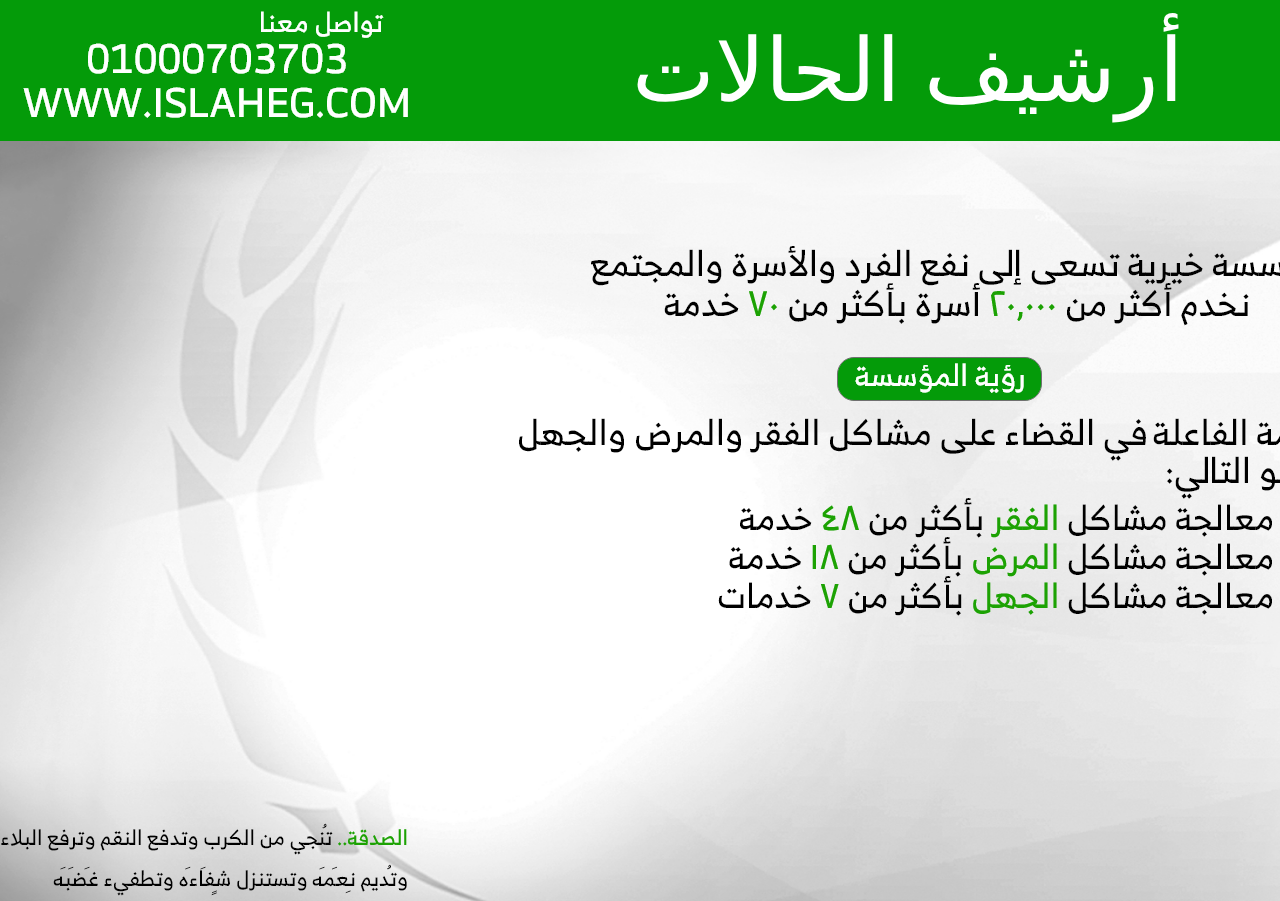
<file: index.html>
<!DOCTYPE html>
<html lang="ar">
<head>
    <meta charset="UTF-8">
    <link rel="stylesheet" href="style.css">
    <meta name="viewport" content="width=device-width, initial-scale=1.0">
    <title>ارشيف الحالات</title>
    <style>
        body {
            margin: 0;
            font-family: Arial, sans-serif;
            background-image: image-set('خلفية.png');
            justify-content: center;
            align-items: center;
            height: 100vh;
        }
        .header {
            background-color: #049B09;
            width: 1920px;
            height: 141px;
            display: flex;
            align-items: center;
            justify-content: space-between;
            padding: 0 20px;
        }
        .logo {
            width: 539px;
            height: 381px;
            background: url('شعار أفقي أبيض.png') no-repeat center center; /* استبدل 'path_to_logo.png' بمسار اللوجو */
            background-size: contain;
        }
        .archive-title {
            color: white;
            font-size: 88px;
            font-family: 'RB', sans-serif; /* تأكد من أن الخط RB متاح */
            text-align: center;
            flex-grow: 1;
        }
        .contact-info {
            color: white;
            font-size: 20px;
            text-align: left;
            justify-content: space-between;
            padding: 2px;
        }
        .main-button {
            background-color: black;
            color: white;
            width: 351px;
            height: 91px;
            font-size: 35px;
            cursor: pointer;
            text-align: center;
            line-height: 91px; /* Center text vertically */
            position: relative;
            margin-left: 1556px;
            font-family: 'RB', sans-serif;
        }
        .dropdown {
            display: none; /* Hidden by default */
            position: absolute;
            background-color: #f9f9f9;
            z-index: 1;
            margin-top: 0px;
            margin-left: 1556px;
            font-family: 'RB', sans-serif;
        }
        .item {
            background-color: #049B09;
            border: 1px solid black;
            width: 349px;
            height: 77px;
            margin: 1px 0; /* 1px margin between items */
            display: flex;
            justify-content: center;
            align-items: center;
            color: white;
            font-size: 35px;
            cursor: pointer;
            font-family: 'RB', sans-serif;
        }
        .item a {
            color: white;
            text-decoration: none;
            width: 100%;
            height: 100%;
            display: flex;
            justify-content: center;
            align-items: center;
            font-family: 'RB', sans-serif;
        }
    </style>
</head>
<body>
    <div class="header">
        <div class="contact-info">
            <img src="Group 1.png" alt="">
        </div>
        <div class="archive-title">أرشيف الحالات</div>
        <div class="logo"></div>
    </div>
    <div>
        <div class="main-button" onclick="toggleDropdown()">قائمة القرى</div>
        <div class="dropdown" id="dropdown">
            <div class="item"><a href="إدمو.html">إدمو</a></div>
            <div class="item"><a href="كوم الزهير.html">كوم الزهير</a></div>
            <div class="item"><a href="الشيخ عبد الرازق.html">الشيخ عبد الرازق</a></div>
            <div class="item"><a href="طحا.html">طحا</a></div>
            <div class="item"><a href="اطسا البلد.html">اطسا البلد</a></div>
            <div class="item"><a href="ابو هلال.html">ابو هلال</a></div>
            <div class="item"><a href="بني حسن.html">بني حسن</a></div>
            <div class="item"><a href="ههيا.html">ههيا</a></div>
            <div class="item"><a href="صفط الشرقية.html">صفط الشرقية</a></div>
        </div>
    </div>
    <img src="الكلمة.png" alt="">
    <script>
        function toggleDropdown() {
            const dropdown = document.getElementById('dropdown');
            dropdown.style.display = dropdown.style.display === 'none' || dropdown.style.display === '' ? 'block' : 'none';
        }
    </script>
</body>
</html>
</file>
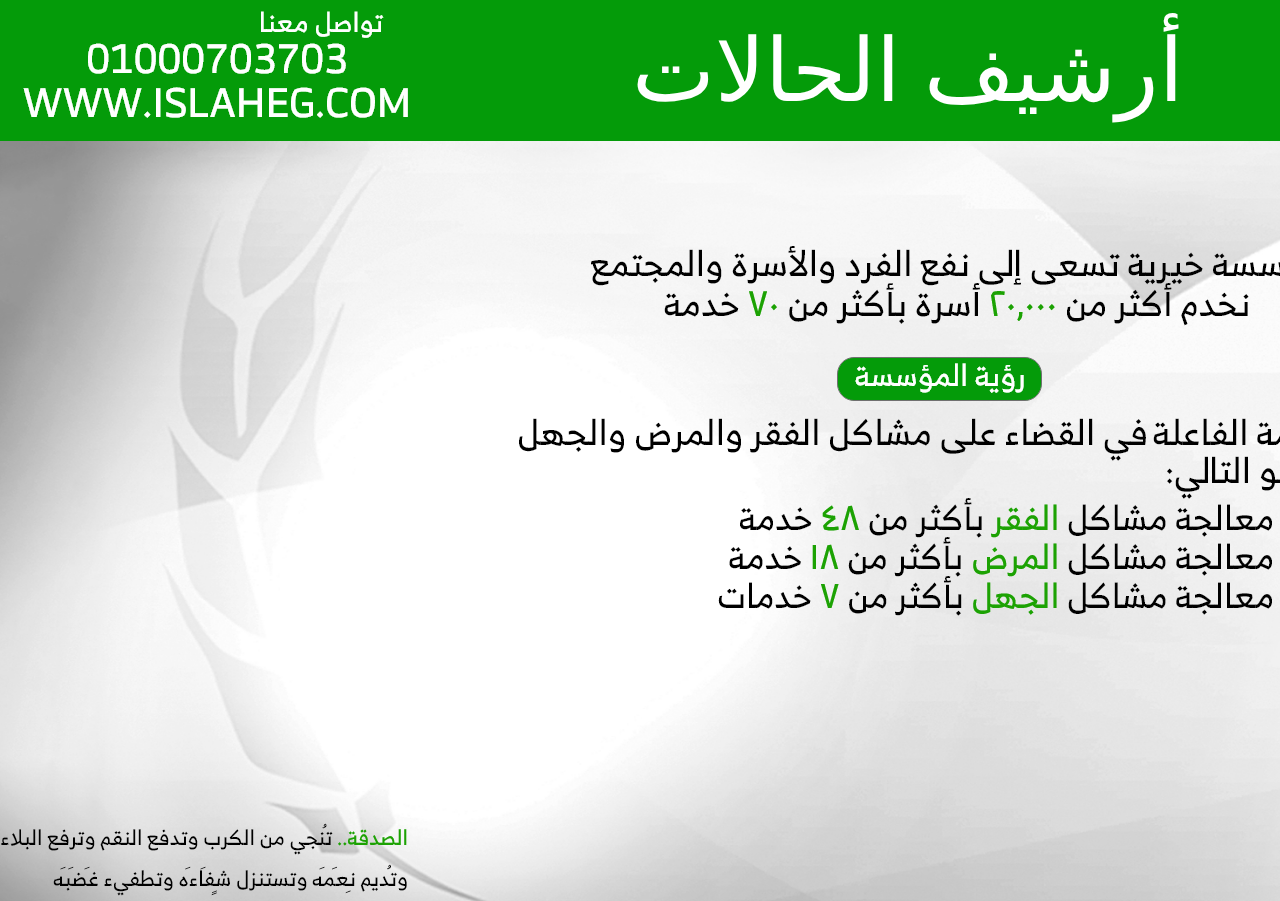
<file: html.html>
<!DOCTYPE html>
<html lang="ar">
<head>
    <meta charset="UTF-8">
    <link rel="stylesheet" href="style.css">
    <meta name="viewport" content="width=device-width, initial-scale=1.0">
    <title>ارشيف الحالات</title>
    <style>
        body {
            margin: 0;
            font-family: Arial, sans-serif;
            background-image: image-set('خلفية.png');
            justify-content: center;
            align-items: center;
            height: 100vh;
        }
        .header {
            background-color: #049B09;
            width: 1920px;
            height: 141px;
            display: flex;
            align-items: center;
            justify-content: space-between;
            padding: 0 20px;
        }
        .logo {
            width: 539px;
            height: 381px;
            background: url('شعار أفقي أبيض.png') no-repeat center center; /* استبدل 'path_to_logo.png' بمسار اللوجو */
            background-size: contain;
        }
        .archive-title {
            color: white;
            font-size: 88px;
            font-family: 'RB', sans-serif; /* تأكد من أن الخط RB متاح */
            text-align: center;
            flex-grow: 1;
        }
        .contact-info {
            color: white;
            font-size: 20px;
            text-align: left;
            justify-content: space-between;
            padding: 2px;
        }
        .main-button {
            background-color: black;
            color: white;
            width: 351px;
            height: 91px;
            font-size: 35px;
            cursor: pointer;
            text-align: center;
            line-height: 91px; /* Center text vertically */
            position: relative;
            margin-left: 1556px;
            font-family: 'RB', sans-serif;
        }
        .dropdown {
            display: none; /* Hidden by default */
            position: absolute;
            background-color: #f9f9f9;
            z-index: 1;
            margin-top: 0px;
            margin-left: 1556px;
            font-family: 'RB', sans-serif;
        }
        .item {
            background-color: #049B09;
            border: 1px solid black;
            width: 349px;
            height: 77px;
            margin: 1px 0; /* 1px margin between items */
            display: flex;
            justify-content: center;
            align-items: center;
            color: white;
            font-size: 35px;
            cursor: pointer;
            font-family: 'RB', sans-serif;
        }
        .item a {
            color: white;
            text-decoration: none;
            width: 100%;
            height: 100%;
            display: flex;
            justify-content: center;
            align-items: center;
            font-family: 'RB', sans-serif;
        }
    </style>
</head>
<body>
    <div class="header">
        <div class="contact-info">
            <img src="Group 1.png" alt="">
        </div>
        <div class="archive-title">أرشيف الحالات</div>
        <div class="logo"></div>
    </div>
    <div>
        <div class="main-button" onclick="toggleDropdown()">قائمة القرى</div>
        <div class="dropdown" id="dropdown">
            <div class="item"><a href="إدمو.html">إدمو</a></div>
            <div class="item"><a href="كوم الزهير.html">كوم الزهير</a></div>
            <div class="item"><a href="الشيخ عبد الرازق.html">الشيخ عبد الرازق</a></div>
            <div class="item"><a href="طحا.html">طحا</a></div>
            <div class="item"><a href="اطسا البلد.html">اطسا البلد</a></div>
            <div class="item"><a href="ابو هلال.html">ابو هلال</a></div>
            <div class="item"><a href="بني حسن.html">بني حسن</a></div>
            <div class="item"><a href="ههيا.html">ههيا</a></div>
            <div class="item"><a href="صفط الشرقية.html">صفط الشرقية</a></div>
        </div>
    </div>
    <img src="الكلمة.png" alt="">
    <script>
        function toggleDropdown() {
            const dropdown = document.getElementById('dropdown');
            dropdown.style.display = dropdown.style.display === 'none' || dropdown.style.display === '' ? 'block' : 'none';
        }
    </script>
</body>
</html>
</file>
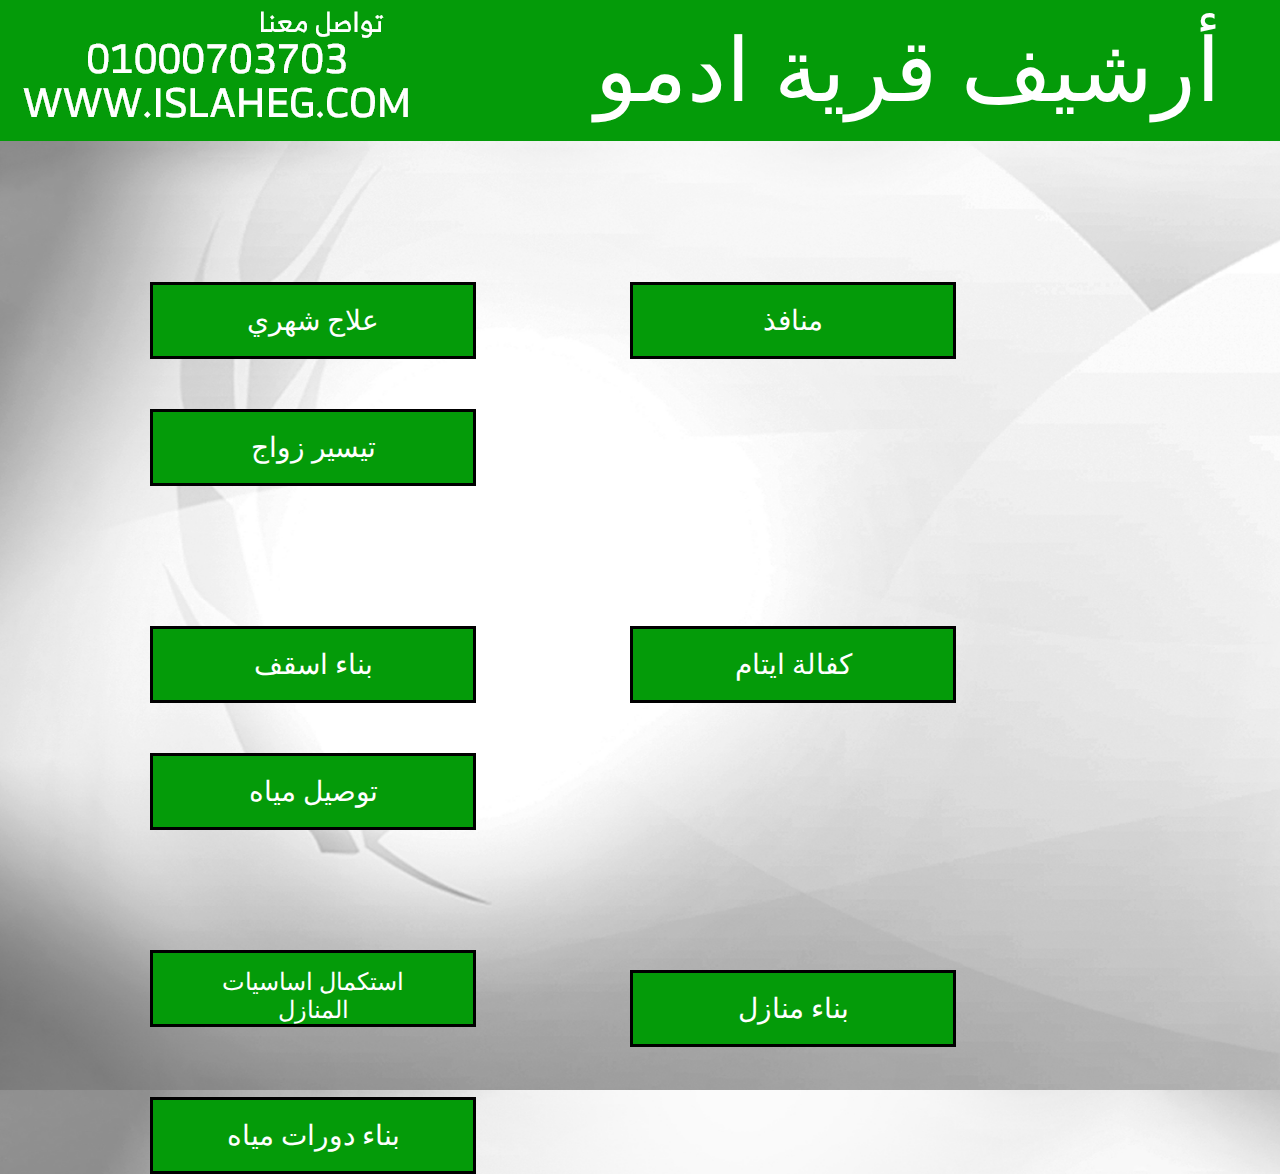
<file: إدمو.html>
<!DOCTYPE html>
<html lang="ar">
<head>
    <meta charset="UTF-8">
    <link rel="stylesheet" href="style.css">
    <meta name="viewport" content="width=device-width, initial-scale=1.0">
    <title>ارشيف الحالات</title>
    <style>
        body {
            margin: 0;
            font-family: Arial, sans-serif;
            background-image: image-set('خلفية.png');
            justify-content: center;
            align-items: center;
            height: 100vh;
        }
        .header {
            background-color: #049B09;
            width: 1920px;
            height: 141px;
            display: flex;
            align-items: center;
            justify-content: space-between;
            padding: 0 20px;
        }
        .logo {
            width: 539px;
            height: 381px;
            background: url('شعار أفقي أبيض.png') no-repeat center center; /* استبدل 'path_to_logo.png' بمسار اللوجو */
            background-size: contain;
        }
        .archive-title {
            color: white;
            font-size: 88px;
            font-family: 'RB', sans-serif; /* تأكد من أن الخط RB متاح */
            text-align: center;
            flex-grow: 1;
        }
        .contact-info {
            color: white;
            font-size: 20px;
            text-align: left;
            justify-content: space-between;
            padding: 2px;
        }
        .main-button {
            background-color: black;
            color: white;
            width: 351px;
            height: 91px;
            font-size: 35px;
            cursor: pointer;
            text-align: center;
            line-height: 91px; /* Center text vertically */
            position: relative;
            margin-left: 1556px;
            font-family: 'RB', sans-serif;
        }
        .dropdown {
            display: none; /* Hidden by default */
            position: absolute;
            background-color: #f9f9f9;
            z-index: 1;
            margin-top: 0px;
            margin-left: 1556px;
            font-family: 'RB', sans-serif;
        }
        .item {
            background-color: #049B09;
            border: 1px solid black;
            width: 349px;
            height: 77px;
            margin: 1px 0; /* 1px margin between items */
            display: flex;
            justify-content: center;
            align-items: center;
            color: white;
            font-size: 35px;
            cursor: pointer;
            font-family: 'RB', sans-serif;
        }
        .item a {
            color: white;
            text-decoration: none;
            width: 100%;
            height: 100%;
            display: flex;
            justify-content: center;
            align-items: center;
            font-family: 'RB', sans-serif;
        }
        .button {
             background-color: #049B09;
             border: 3px solid black;
             color: white;
             padding: 15px 32px;
             text-align: center;
             text-decoration: none;
              display: inline-block;
             font-size: 28px;
             font-family: RB;
             cursor: pointer;
             width: 326px;
             height: 77px;
             margin-left: 150px;
             margin-top: 50px;
        }
        #big {
            font-size: 24px;
            margin-top: -1px;
        }
    </style>
</head>
<body>
    <div class="header">
        <div class="contact-info">
            <img src="Group 1.png" alt="">
        </div>
        <div class="archive-title">أرشيف قرية ادمو</div>
        <div class="logo"></div>
    </div>
    <div>
        <div class="main-button" onclick="toggleDropdown()">قائمة القرى</div>
        <div class="dropdown" id="dropdown">
            <div class="item"><a href="html.html">الرئيسية</a></div>
            <div class="item"><a href="كوم الزهير.html">كوم الزهير</a></div>
            <div class="item"><a href="الشيخ عبد الرازق.html">الشيخ عبد الرازق</a></div>
            <div class="item"><a href="طحا.html">طحا</a></div>
            <div class="item"><a href="اطسا البلد.html">اطسا البلد</a></div>
            <div class="item"><a href="ابو هلال.html">ابو هلال</a></div>
            <div class="item"><a href="بني حسن.html">بني حسن</a></div>
            <div class="item"><a href="ههيا.html">ههيا</a></div>
            <div class="item"><a href="صفط الشرقية.html">صفط الشرقية</a></div>
        </div>
    </div>
    <script>
        function toggleDropdown() {
            const dropdown = document.getElementById('dropdown');
            dropdown.style.display = dropdown.style.display === 'none' || dropdown.style.display === '' ? 'block' : 'none';
        }
    </script>
    <button class="button">علاج شهري</button>
    <button class="button">منافذ</button>
    <button class="button">تيسير زواج</button>
    
    <br> <br> <br> <br> <br> <br> 
    
    <button class="button">بناء اسقف</button>
    <button class="button">كفالة ايتام</button>
    <button class="button">توصيل مياه</button>
    
    <br> <br> <br> <br> <br> <br> 
    
    <button id="big" class="button">استكمال اساسيات المنازل</button>
    <button class="button">بناء منازل</button>
    <button class="button">بناء دورات مياه</button>
</body>
</html>
</file>
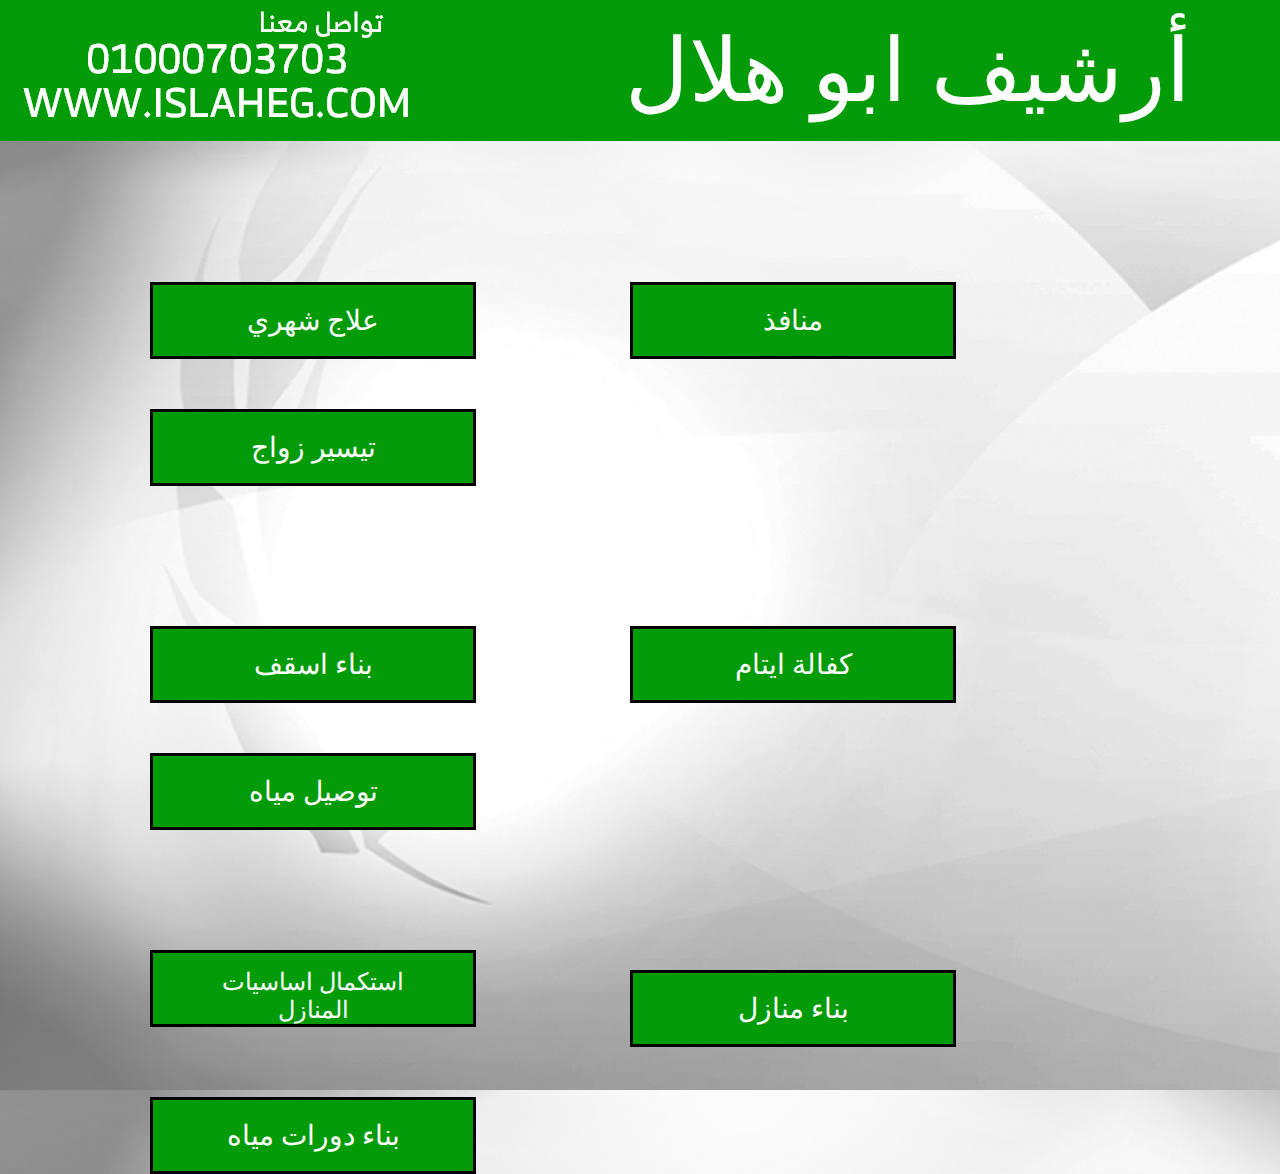
<file: ابو هلال.html>
<!DOCTYPE html>
<html lang="ar">
<head>
    <meta charset="UTF-8">
    <link rel="stylesheet" href="style.css">
    <meta name="viewport" content="width=device-width, initial-scale=1.0">
    <title>ارشيف الحالات</title>
    <style>
        body {
            margin: 0;
            font-family: Arial, sans-serif;
            background-image: image-set('خلفية.png');
            justify-content: center;
            align-items: center;
            height: 100vh;
        }
        .header {
            background-color: #049B09;
            width: 1920px;
            height: 141px;
            display: flex;
            align-items: center;
            justify-content: space-between;
            padding: 0 20px;
        }
        .logo {
            width: 539px;
            height: 381px;
            background: url('شعار أفقي أبيض.png') no-repeat center center; /* استبدل 'path_to_logo.png' بمسار اللوجو */
            background-size: contain;
        }
        .archive-title {
            color: white;
            font-size: 88px;
            font-family: 'RB', sans-serif; /* تأكد من أن الخط RB متاح */
            text-align: center;
            flex-grow: 1;
        }
        .contact-info {
            color: white;
            font-size: 20px;
            text-align: left;
            justify-content: space-between;
            padding: 2px;
        }
        .main-button {
            background-color: black;
            color: white;
            width: 351px;
            height: 91px;
            font-size: 35px;
            cursor: pointer;
            text-align: center;
            line-height: 91px; /* Center text vertically */
            position: relative;
            margin-left: 1556px;
            font-family: 'RB', sans-serif;
        }
        .dropdown {
            display: none; /* Hidden by default */
            position: absolute;
            background-color: #f9f9f9;
            z-index: 1;
            margin-top: 0px;
            margin-left: 1556px;
            font-family: 'RB', sans-serif;
        }
        .item {
            background-color: #049B09;
            border: 1px solid black;
            width: 349px;
            height: 77px;
            margin: 1px 0; /* 1px margin between items */
            display: flex;
            justify-content: center;
            align-items: center;
            color: white;
            font-size: 35px;
            cursor: pointer;
            font-family: 'RB', sans-serif;
        }
        .item a {
            color: white;
            text-decoration: none;
            width: 100%;
            height: 100%;
            display: flex;
            justify-content: center;
            align-items: center;
            font-family: 'RB', sans-serif;
        }
        .button {
             background-color: #049B09;
             border: 3px solid black;
             color: white;
             padding: 15px 32px;
             text-align: center;
             text-decoration: none;
              display: inline-block;
             font-size: 28px;
             font-family: RB;
             cursor: pointer;
             width: 326px;
             height: 77px;
             margin-left: 150px;
             margin-top: 50px;
        }
        #big {
            font-size: 24px;
            margin-top: -1px;
        }
    </style>
</head>
<body>
    <div class="header">
        <div class="contact-info">
            <img src="Group 1.png" alt="">
        </div>
        <div class="archive-title">أرشيف ابو هلال</div>
        <div class="logo"></div>
    </div>
    <div>
        <div class="main-button" onclick="toggleDropdown()">قائمة القرى</div>
        <div class="dropdown" id="dropdown">
            <div class="item"><a href="html.html">الرئيسية</a></div>
            <div class="item"><a href="إدمو.html">إدمو</a></div>
            <div class="item"><a href="كوم الزهير.html">كوم الزهير</a></div>
            <div class="item"><a href="الشيخ عبد الرازق.html">الشيخ عبد الرازق</a></div>
            <div class="item"><a href="طحا.html">طحا</a></div>
            <div class="item"><a href="اطسا البلد.html">اطسا البلد</a></div>
            <div class="item"><a href="بني حسن.html">بني حسن</a></div>
            <div class="item"><a href="ههيا.html">ههيا</a></div>
            <div class="item"><a href="صفط الشرقية.html">صفط الشرقية</a></div>
        </div>
    </div>
    <script>
        function toggleDropdown() {
            const dropdown = document.getElementById('dropdown');
            dropdown.style.display = dropdown.style.display === 'none' || dropdown.style.display === '' ? 'block' : 'none';
        }
    </script>
        <button class="button">علاج شهري</button>
        <button class="button">منافذ</button>
        <button class="button">تيسير زواج</button>
        
        <br> <br> <br> <br> <br> <br> 
        
        <button class="button">بناء اسقف</button>
        <button class="button">كفالة ايتام</button>
        <button class="button">توصيل مياه</button>
        
        <br> <br> <br> <br> <br> <br> 
        
        <button id="big" class="button">استكمال اساسيات المنازل</button>
        <button class="button">بناء منازل</button>
        <button class="button">بناء دورات مياه</button>
</body>
</html>
</file>
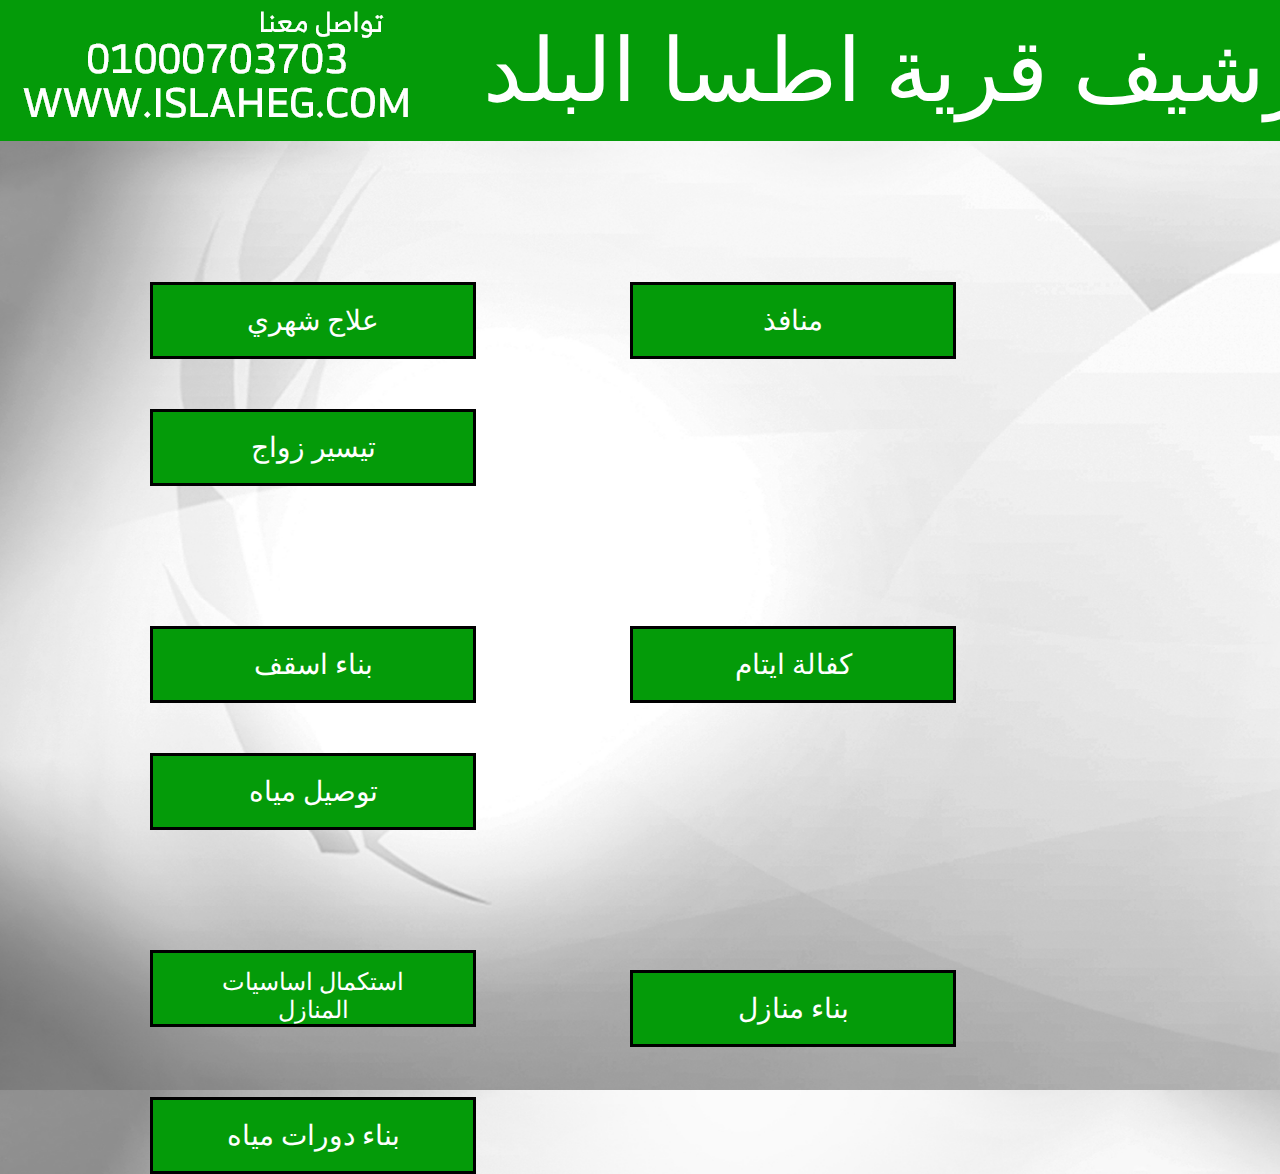
<file: اطسا البلد.html>
<!DOCTYPE html>
<html lang="ar">
<head>
    <meta charset="UTF-8">
    <link rel="stylesheet" href="style.css">
    <meta name="viewport" content="width=device-width, initial-scale=1.0">
    <title>ارشيف الحالات</title>
    <style>
        body {
            margin: 0;
            font-family: Arial, sans-serif;
            background-image: image-set('خلفية.png');
            justify-content: center;
            align-items: center;
            height: 100vh;
        }
        .header {
            background-color: #049B09;
            width: 1920px;
            height: 141px;
            display: flex;
            align-items: center;
            justify-content: space-between;
            padding: 0 20px;
        }
        .logo {
            width: 539px;
            height: 381px;
            background: url('شعار أفقي أبيض.png') no-repeat center center; /* استبدل 'path_to_logo.png' بمسار اللوجو */
            background-size: contain;
        }
        .archive-title {
            color: white;
            font-size: 88px;
            font-family: 'RB', sans-serif; /* تأكد من أن الخط RB متاح */
            text-align: center;
            flex-grow: 1;
        }
        .contact-info {
            color: white;
            font-size: 20px;
            text-align: left;
            justify-content: space-between;
            padding: 2px;
        }
        .main-button {
            background-color: black;
            color: white;
            width: 351px;
            height: 91px;
            font-size: 35px;
            cursor: pointer;
            text-align: center;
            line-height: 91px; /* Center text vertically */
            position: relative;
            margin-left: 1556px;
            font-family: 'RB', sans-serif;
        }
        .dropdown {
            display: none; /* Hidden by default */
            position: absolute;
            background-color: #f9f9f9;
            z-index: 1;
            margin-top: 0px;
            margin-left: 1556px;
            font-family: 'RB', sans-serif;
        }
        .item {
            background-color: #049B09;
            border: 1px solid black;
            width: 349px;
            height: 77px;
            margin: 1px 0; /* 1px margin between items */
            display: flex;
            justify-content: center;
            align-items: center;
            color: white;
            font-size: 35px;
            cursor: pointer;
            font-family: 'RB', sans-serif;
        }
        .item a {
            color: white;
            text-decoration: none;
            width: 100%;
            height: 100%;
            display: flex;
            justify-content: center;
            align-items: center;
            font-family: 'RB', sans-serif;
        }
        .button {
             background-color: #049B09;
             border: 3px solid black;
             color: white;
             padding: 15px 32px;
             text-align: center;
             text-decoration: none;
              display: inline-block;
             font-size: 28px;
             font-family: RB;
             cursor: pointer;
             width: 326px;
             height: 77px;
             margin-left: 150px;
             margin-top: 50px;
        }
        #big {
            font-size: 24px;
            margin-top: -1px;
        }
    </style>
</head>
<body>
    <div class="header">
        <div class="contact-info">
            <img src="Group 1.png" alt="">
        </div>
        <div class="archive-title">أرشيف قرية اطسا البلد</div>
        <div class="logo"></div>
    </div>
    <div>
        <div class="main-button" onclick="toggleDropdown()">قائمة القرى</div>
        <div class="dropdown" id="dropdown">
            <div class="item"><a href="html.html">الرئيسية</a></div>
            <div class="item"><a href="إدمو.html">إدمو</a></div>
            <div class="item"><a href="كوم الزهير.html">كوم الزهير</a></div>
            <div class="item"><a href="الشيخ عبد الرازق.html">الشيخ عبد الرازق</a></div>
            <div class="item"><a href="طحا.html">طحا</a></div>
            <div class="item"><a href="ابو هلال.html">ابو هلال</a></div>
            <div class="item"><a href="بني حسن.html">بني حسن</a></div>
            <div class="item"><a href="ههيا.html">ههيا</a></div>
            <div class="item"><a href="صفط الشرقية.html">صفط الشرقية</a></div>
        </div>
    </div>
    <script>
        function toggleDropdown() {
            const dropdown = document.getElementById('dropdown');
            dropdown.style.display = dropdown.style.display === 'none' || dropdown.style.display === '' ? 'block' : 'none';
        }
    </script>
        <button class="button">علاج شهري</button>
        <button class="button">منافذ</button>
        <button class="button">تيسير زواج</button>
        
        <br> <br> <br> <br> <br> <br> 
        
        <button class="button">بناء اسقف</button>
        <button class="button">كفالة ايتام</button>
        <button class="button">توصيل مياه</button>
        
        <br> <br> <br> <br> <br> <br> 
        
        <button id="big" class="button">استكمال اساسيات المنازل</button>
        <button class="button">بناء منازل</button>
        <button class="button">بناء دورات مياه</button>
</body>
</html>
</file>
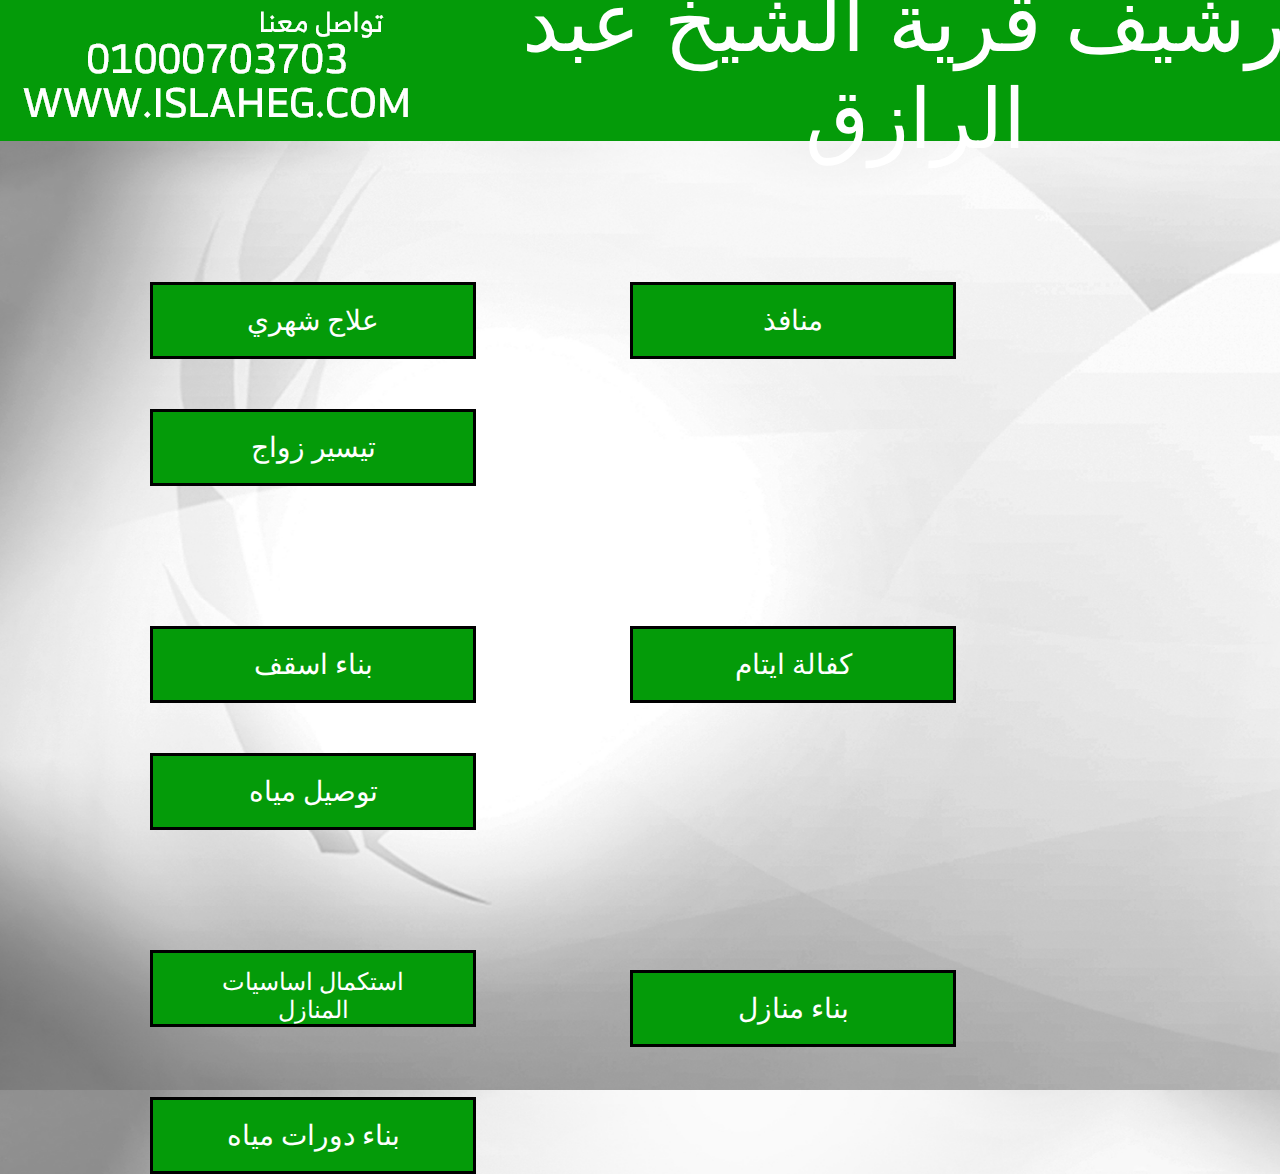
<file: الشيخ عبد الرازق.html>
<!DOCTYPE html>
<html lang="ar">
<head>
    <meta charset="UTF-8">
    <link rel="stylesheet" href="style.css">
    <meta name="viewport" content="width=device-width, initial-scale=1.0">
    <title>ارشيف الحالات</title>
    <style>
        body {
            margin: 0;
            font-family: Arial, sans-serif;
            background-image: image-set('خلفية.png');
            justify-content: center;
            align-items: center;
            height: 100vh;
        }
        .header {
            background-color: #049B09;
            width: 1920px;
            height: 141px;
            display: flex;
            align-items: center;
            justify-content: space-between;
            padding: 0 20px;
        }
        .logo {
            width: 539px;
            height: 381px;
            background: url('شعار أفقي أبيض.png') no-repeat center center; /* استبدل 'path_to_logo.png' بمسار اللوجو */
            background-size: contain;
        }
        .archive-title {
            color: white;
            font-size: 83px;
            font-family: 'RB', sans-serif; /* تأكد من أن الخط RB متاح */
            text-align: center;
            flex-grow: 1;
        }
        .contact-info {
            color: white;
            font-size: 20px;
            text-align: left;
            justify-content: space-between;
            padding: 2px;
        }
        .main-button {
            background-color: black;
            color: white;
            width: 351px;
            height: 91px;
            font-size: 35px;
            cursor: pointer;
            text-align: center;
            line-height: 91px; /* Center text vertically */
            position: relative;
            margin-left: 1556px;
            font-family: 'RB', sans-serif;
        }
        .dropdown {
            display: none; /* Hidden by default */
            position: absolute;
            background-color: #f9f9f9;
            z-index: 1;
            margin-top: 0px;
            margin-left: 1556px;
            font-family: 'RB', sans-serif;
        }
        .item {
            background-color: #049B09;
            border: 1px solid black;
            width: 349px;
            height: 77px;
            margin: 1px 0; /* 1px margin between items */
            display: flex;
            justify-content: center;
            align-items: center;
            color: white;
            font-size: 35px;
            cursor: pointer;
            font-family: 'RB', sans-serif;
        }
        .item a {
            color: white;
            text-decoration: none;
            width: 100%;
            height: 100%;
            display: flex;
            justify-content: center;
            align-items: center;
            font-family: 'RB', sans-serif;
        }
        .button {
             background-color: #049B09;
             border: 3px solid black;
             color: white;
             padding: 15px 32px;
             text-align: center;
             text-decoration: none;
              display: inline-block;
             font-size: 28px;
             font-family: RB;
             cursor: pointer;
             width: 326px;
             height: 77px;
             margin-left: 150px;
             margin-top: 50px;
        }
        #big {
            font-size: 24px;
            margin-top: -1px;
        }
    </style>
</head>
<body>
    <div class="header">
        <div class="contact-info">
            <img src="Group 1.png" alt="">
        </div>
        <div class="archive-title">أرشيف قرية الشيخ عبد الرازق</div>
        <div class="logo"></div>
    </div>
    <div>
        <div class="main-button" onclick="toggleDropdown()">قائمة القرى</div>
        <div class="dropdown" id="dropdown">
            <div class="item"><a href="index.html">الرئيسية</a></div>
            <div class="item"><a href="إدمو.html">إدمو</a></div>
            <div class="item"><a href="كوم الزهير.html">كوم الزهير</a></div>
            <div class="item"><a href="طحا.html">طحا</a></div>
            <div class="item"><a href="اطسا البلد.html">اطسا البلد</a></div>
            <div class="item"><a href="ابو هلال.html">ابو هلال</a></div>
            <div class="item"><a href="بني حسن.html">بني حسن</a></div>
            <div class="item"><a href="ههيا.html">ههيا</a></div>
            <div class="item"><a href="صفط الشرقية.html">صفط الشرقية</a></div>
        </div>
    </div>
    <script>
        function toggleDropdown() {
            const dropdown = document.getElementById('dropdown');
            dropdown.style.display = dropdown.style.display === 'none' || dropdown.style.display === '' ? 'block' : 'none';
        }
    </script>
        <button class="button">علاج شهري</button>
        <button class="button">منافذ</button>
        <button class="button">تيسير زواج</button>
        
        <br> <br> <br> <br> <br> <br> 
        
        <button class="button">بناء اسقف</button>
        <button class="button">كفالة ايتام</button>
        <button class="button">توصيل مياه</button>
        
        <br> <br> <br> <br> <br> <br> 
        
        <button id="big" class="button">استكمال اساسيات المنازل</button>
        <button class="button">بناء منازل</button>
        <button class="button">بناء دورات مياه</button>
</body>
</html>
</file>
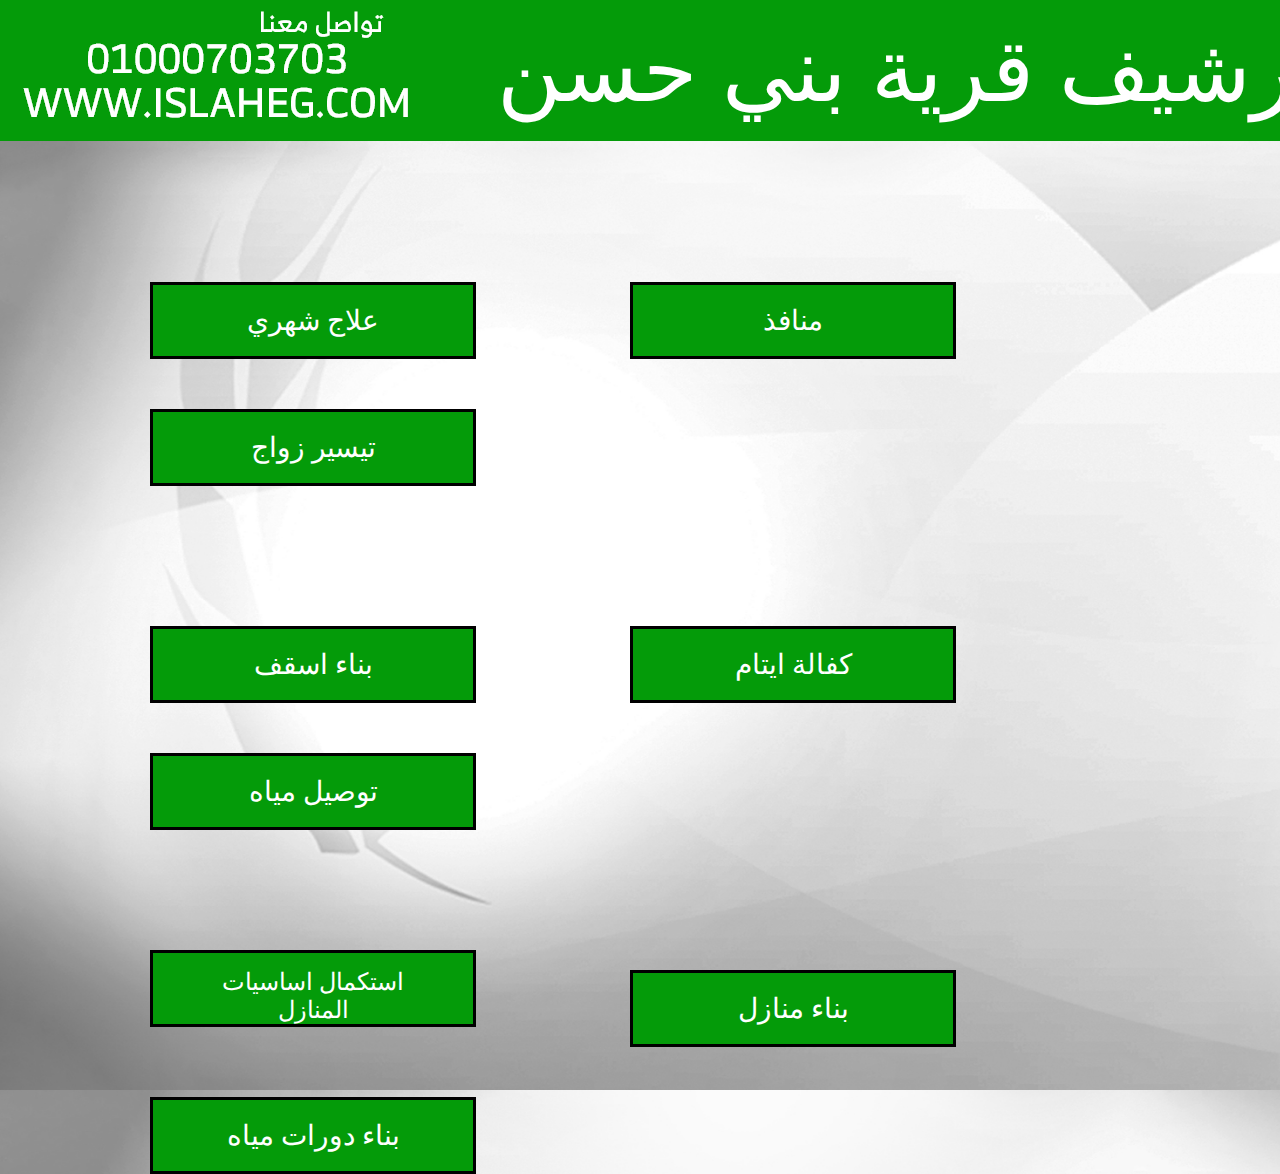
<file: بني حسن.html>
<!DOCTYPE html>
<html lang="ar">
<head>
    <meta charset="UTF-8">
    <link rel="stylesheet" href="style.css">
    <meta name="viewport" content="width=device-width, initial-scale=1.0">
    <title>ارشيف الحالات</title>
    <style>
        body {
            margin: 0;
            font-family: Arial, sans-serif;
            background-image: image-set('خلفية.png');
            justify-content: center;
            align-items: center;
            height: 100vh;
        }
        .header {
            background-color: #049B09;
            width: 1920px;
            height: 141px;
            display: flex;
            align-items: center;
            justify-content: space-between;
            padding: 0 20px;
        }
        .logo {
            width: 539px;
            height: 381px;
            background: url('شعار أفقي أبيض.png') no-repeat center center; /* استبدل 'path_to_logo.png' بمسار اللوجو */
            background-size: contain;
        }
        .archive-title {
            color: white;
            font-size: 88px;
            font-family: 'RB', sans-serif; /* تأكد من أن الخط RB متاح */
            text-align: center;
            flex-grow: 1;
        }
        .contact-info {
            color: white;
            font-size: 20px;
            text-align: left;
            justify-content: space-between;
            padding: 2px;
        }
        .main-button {
            background-color: black;
            color: white;
            width: 351px;
            height: 91px;
            font-size: 35px;
            cursor: pointer;
            text-align: center;
            line-height: 91px; /* Center text vertically */
            position: relative;
            margin-left: 1556px;
            font-family: 'RB', sans-serif;
        }
        .dropdown {
            display: none; /* Hidden by default */
            position: absolute;
            background-color: #f9f9f9;
            z-index: 1;
            margin-top: 0px;
            margin-left: 1556px;
            font-family: 'RB', sans-serif;
        }
        .item {
            background-color: #049B09;
            border: 1px solid black;
            width: 349px;
            height: 77px;
            margin: 1px 0; /* 1px margin between items */
            display: flex;
            justify-content: center;
            align-items: center;
            color: white;
            font-size: 35px;
            cursor: pointer;
            font-family: 'RB', sans-serif;
        }
        .item a {
            color: white;
            text-decoration: none;
            width: 100%;
            height: 100%;
            display: flex;
            justify-content: center;
            align-items: center;
            font-family: 'RB', sans-serif;
        }
        .button {
             background-color: #049B09;
             border: 3px solid black;
             color: white;
             padding: 15px 32px;
             text-align: center;
             text-decoration: none;
              display: inline-block;
             font-size: 28px;
             font-family: RB;
             cursor: pointer;
             width: 326px;
             height: 77px;
             margin-left: 150px;
             margin-top: 50px;
        }
        #big {
            font-size: 24px;
            margin-top: -1px;
        }
    </style>
</head>
<body>
    <div class="header">
        <div class="contact-info">
            <img src="Group 1.png" alt="">
        </div>
        <div class="archive-title">أرشيف قرية بني حسن</div>
        <div class="logo"></div>
    </div>
    <div>
        <div class="main-button" onclick="toggleDropdown()">قائمة القرى</div>
        <div class="dropdown" id="dropdown">
            <div class="item"><a href="index.html">الرئيسية</a></div>
            <div class="item"><a href="إدمو.html">إدمو</a></div>
            <div class="item"><a href="كوم الزهير.html">كوم الزهير</a></div>
            <div class="item"><a href="الشيخ عبد الرازق.html">الشيخ عبد الرازق</a></div>
            <div class="item"><a href="طحا.html">طحا</a></div>
            <div class="item"><a href="اطسا البلد.html">اطسا البلد</a></div>
            <div class="item"><a href="ابو هلال.html">ابو هلال</a></div>
            <div class="item"><a href="ههيا.html">ههيا</a></div>
            <div class="item"><a href="صفط الشرقية.html">صفط الشرقية</a></div>
        </div>
    </div>
    <script>
        function toggleDropdown() {
            const dropdown = document.getElementById('dropdown');
            dropdown.style.display = dropdown.style.display === 'none' || dropdown.style.display === '' ? 'block' : 'none';
        }
    </script>
        <button class="button">علاج شهري</button>
        <button class="button">منافذ</button>
        <button class="button">تيسير زواج</button>
        
        <br> <br> <br> <br> <br> <br> 
        
        <button class="button">بناء اسقف</button>
        <button class="button">كفالة ايتام</button>
        <button class="button">توصيل مياه</button>
        
        <br> <br> <br> <br> <br> <br> 
        
        <button id="big" class="button">استكمال اساسيات المنازل</button>
        <button class="button">بناء منازل</button>
        <button class="button">بناء دورات مياه</button>
</body>
</html>
</file>
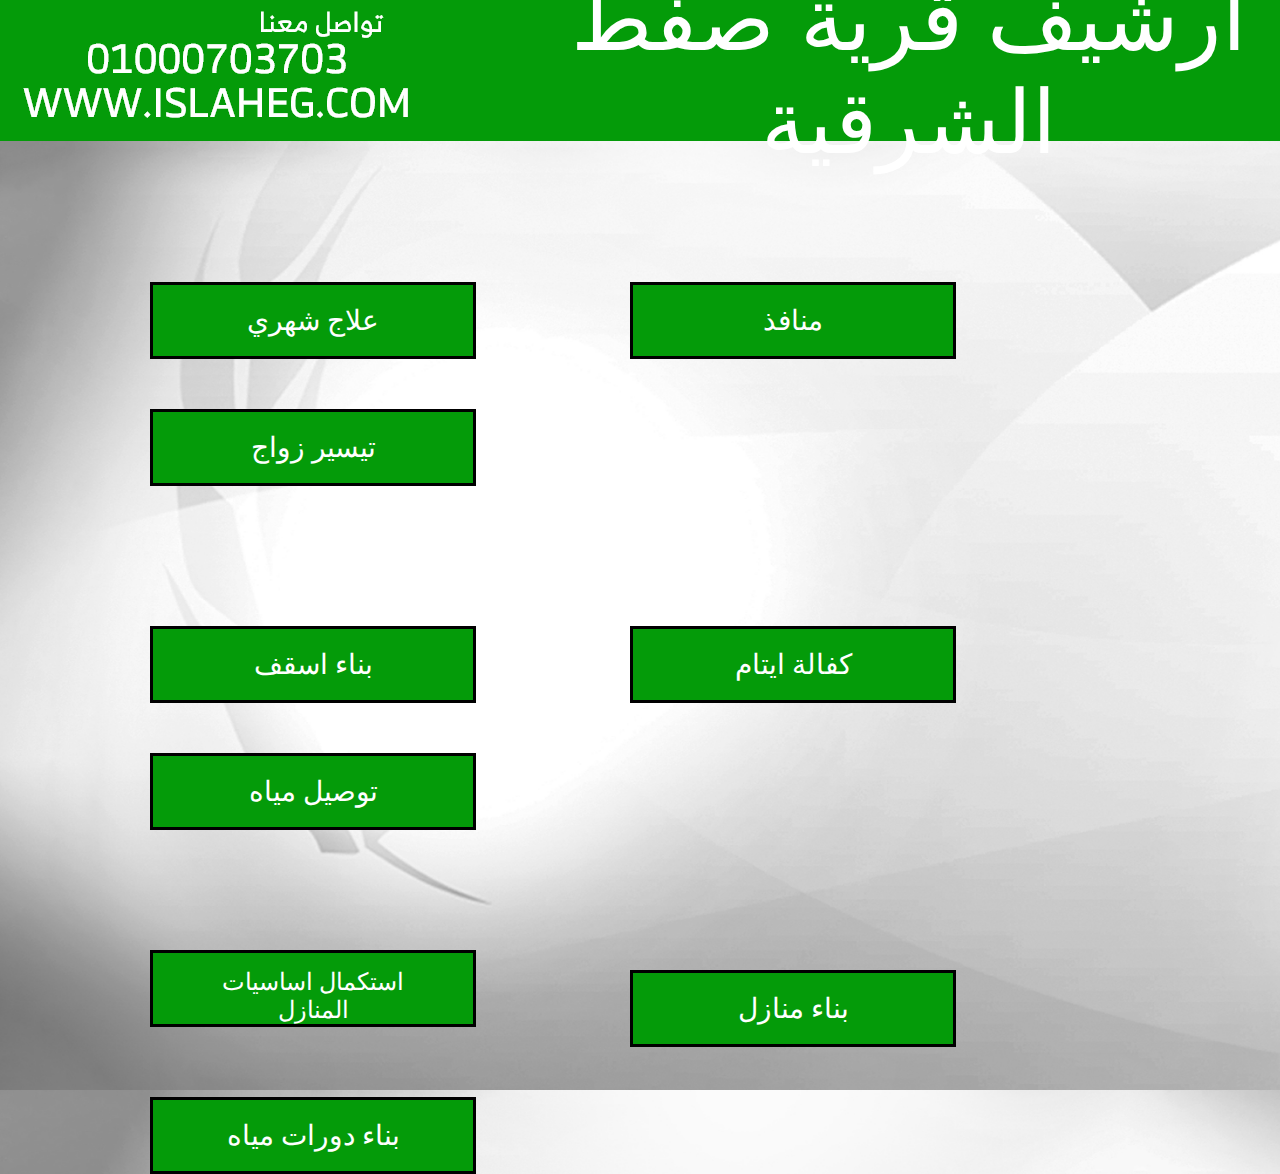
<file: صفط الشرقية.html>
<!DOCTYPE html>
<html lang="ar">
<head>
    <meta charset="UTF-8">
    <link rel="stylesheet" href="style.css">
    <meta name="viewport" content="width=device-width, initial-scale=1.0">
    <title>ارشيف الحالات</title>
    <style>
        body {
            margin: 0;
            font-family: Arial, sans-serif;
            background-image: image-set('خلفية.png');
            justify-content: center;
            align-items: center;
            height: 100vh;
        }
        .header {
            background-color: #049B09;
            width: 1920px;
            height: 141px;
            display: flex;
            align-items: center;
            justify-content: space-between;
            padding: 0 20px;
        }
        .logo {
            width: 539px;
            height: 381px;
            background: url('شعار أفقي أبيض.png') no-repeat center center; /* استبدل 'path_to_logo.png' بمسار اللوجو */
            background-size: contain;
        }
        .archive-title {
            color: white;
            font-size: 88px;
            font-family: 'RB', sans-serif; /* تأكد من أن الخط RB متاح */
            text-align: center;
            flex-grow: 1;
        }
        .contact-info {
            color: white;
            font-size: 20px;
            text-align: left;
            justify-content: space-between;
            padding: 2px;
        }
        .main-button {
            background-color: black;
            color: white;
            width: 351px;
            height: 91px;
            font-size: 35px;
            cursor: pointer;
            text-align: center;
            line-height: 91px; /* Center text vertically */
            position: relative;
            margin-left: 1556px;
            font-family: 'RB', sans-serif;
        }
        .dropdown {
            display: none; /* Hidden by default */
            position: absolute;
            background-color: #f9f9f9;
            z-index: 1;
            margin-top: 0px;
            margin-left: 1556px;
            font-family: 'RB', sans-serif;
        }
        .item {
            background-color: #049B09;
            border: 1px solid black;
            width: 349px;
            height: 77px;
            margin: 1px 0; /* 1px margin between items */
            display: flex;
            justify-content: center;
            align-items: center;
            color: white;
            font-size: 35px;
            cursor: pointer;
            font-family: 'RB', sans-serif;
        }
        .item a {
            color: white;
            text-decoration: none;
            width: 100%;
            height: 100%;
            display: flex;
            justify-content: center;
            align-items: center;
            font-family: 'RB', sans-serif;
        }
        .button {
             background-color: #049B09;
             border: 3px solid black;
             color: white;
             padding: 15px 32px;
             text-align: center;
             text-decoration: none;
              display: inline-block;
             font-size: 28px;
             font-family: RB;
             cursor: pointer;
             width: 326px;
             height: 77px;
             margin-left: 150px;
             margin-top: 50px;
        }
        #big {
            font-size: 24px;
            margin-top: -1px;
        }
    </style>
</head>
<body>
    <div class="header">
        <div class="contact-info">
            <img src="Group 1.png" alt="">
        </div>
        <div class="archive-title">أرشيف قرية صفط الشرقية</div>
        <div class="logo"></div>
    </div>
    <div>
        <div class="main-button" onclick="toggleDropdown()">قائمة القرى</div>
        <div class="dropdown" id="dropdown">
            <div class="item"><a href="index.html">الرئيسية</a></div>
            <div class="item"><a href="إدمو.html">إدمو</a></div>
            <div class="item"><a href="كوم الزهير.html">كوم الزهير</a></div>
            <div class="item"><a href="الشيخ عبد الرازق.html">الشيخ عبد الرازق</a></div>
            <div class="item"><a href="طحا.html">طحا</a></div>
            <div class="item"><a href="اطسا البلد.html">اطسا البلد</a></div>
            <div class="item"><a href="ابو هلال.html">ابو هلال</a></div>
            <div class="item"><a href="بني حسن.html">بني حسن</a></div>
            <div class="item"><a href="ههيا.html">ههيا</a></div>
        </div>
    </div>
    <script>
        function toggleDropdown() {
            const dropdown = document.getElementById('dropdown');
            dropdown.style.display = dropdown.style.display === 'none' || dropdown.style.display === '' ? 'block' : 'none';
        }
    </script>
        <button class="button">علاج شهري</button>
        <button class="button">منافذ</button>
        <button class="button">تيسير زواج</button>
        
        <br> <br> <br> <br> <br> <br> 
        
        <button class="button">بناء اسقف</button>
        <button class="button">كفالة ايتام</button>
        <button class="button">توصيل مياه</button>
        
        <br> <br> <br> <br> <br> <br> 
        
        <button id="big" class="button">استكمال اساسيات المنازل</button>
        <button class="button">بناء منازل</button>
        <button class="button">بناء دورات مياه</button>
</body>
</html>
</file>
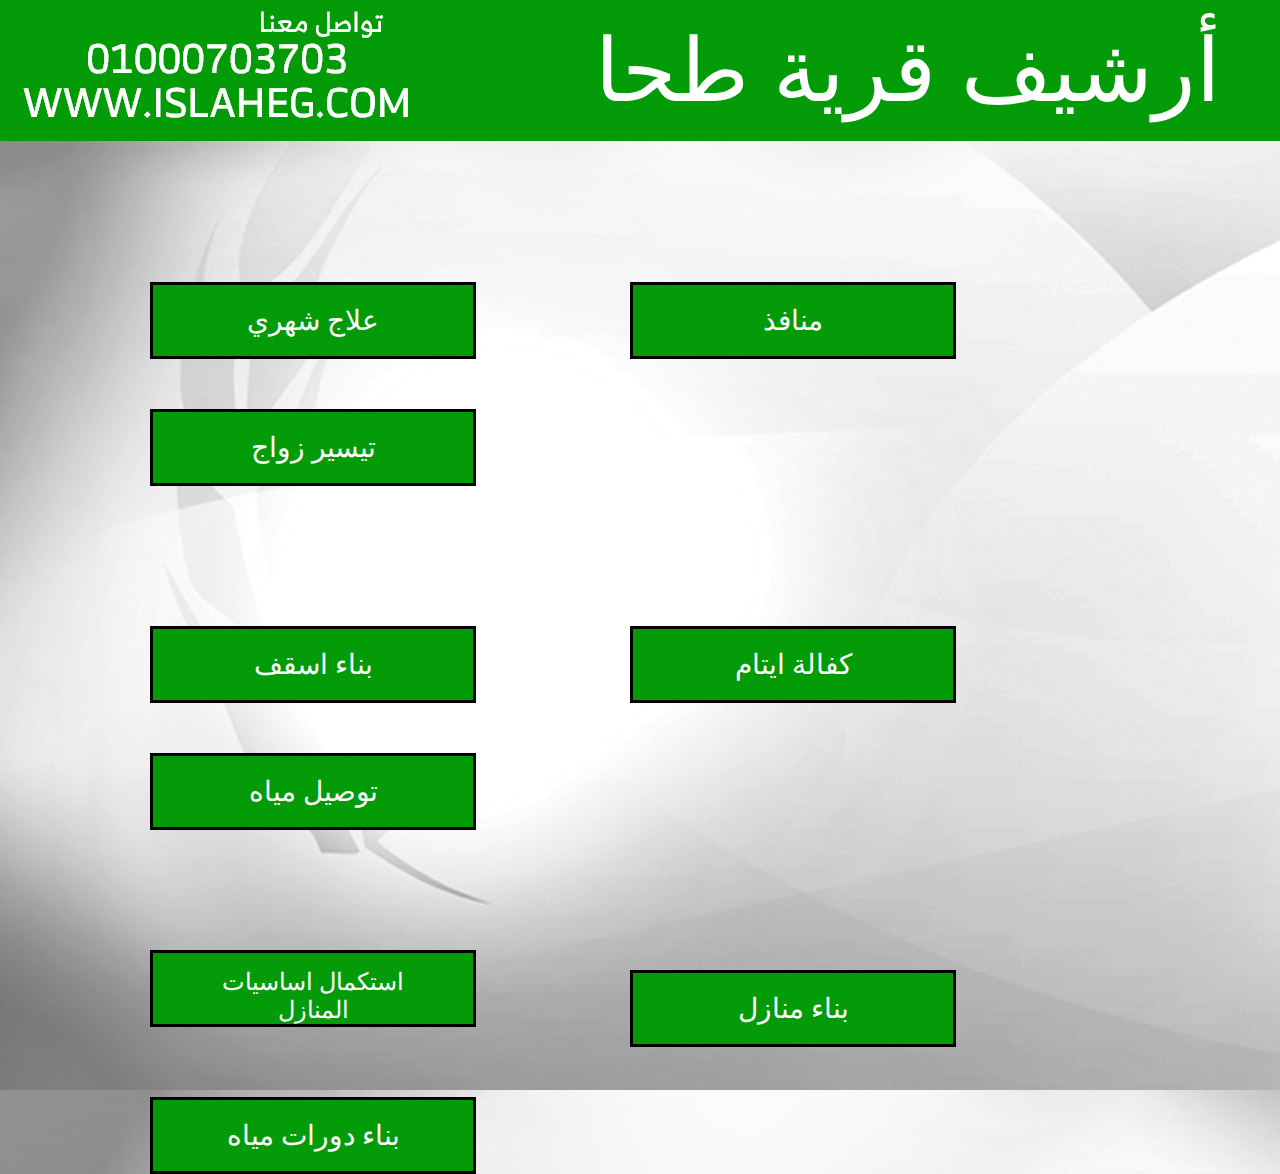
<file: طحا.html>
<!DOCTYPE html>
<html lang="ar">
<head>
    <meta charset="UTF-8">
    <link rel="stylesheet" href="style.css">
    <meta name="viewport" content="width=device-width, initial-scale=1.0">
    <title>ارشيف الحالات</title>
    <style>
        body {
            margin: 0;
            font-family: Arial, sans-serif;
            background-image: image-set('خلفية.png');
            justify-content: center;
            align-items: center;
            height: 100vh;
        }
        .header {
            background-color: #049B09;
            width: 1920px;
            height: 141px;
            display: flex;
            align-items: center;
            justify-content: space-between;
            padding: 0 20px;
        }
        .logo {
            width: 539px;
            height: 381px;
            background: url('شعار أفقي أبيض.png') no-repeat center center; /* استبدل 'path_to_logo.png' بمسار اللوجو */
            background-size: contain;
        }
        .archive-title {
            color: white;
            font-size: 88px;
            font-family: 'RB', sans-serif; /* تأكد من أن الخط RB متاح */
            text-align: center;
            flex-grow: 1;
        }
        .contact-info {
            color: white;
            font-size: 20px;
            text-align: left;
            justify-content: space-between;
            padding: 2px;
        }
        .main-button {
            background-color: black;
            color: white;
            width: 351px;
            height: 91px;
            font-size: 35px;
            cursor: pointer;
            text-align: center;
            line-height: 91px; /* Center text vertically */
            position: relative;
            margin-left: 1556px;
            font-family: 'RB', sans-serif;
        }
        .dropdown {
            display: none; /* Hidden by default */
            position: absolute;
            background-color: #f9f9f9;
            z-index: 1;
            margin-top: 0px;
            margin-left: 1556px;
            font-family: 'RB', sans-serif;
        }
        .item {
            background-color: #049B09;
            border: 1px solid black;
            width: 349px;
            height: 77px;
            margin: 1px 0; /* 1px margin between items */
            display: flex;
            justify-content: center;
            align-items: center;
            color: white;
            font-size: 35px;
            cursor: pointer;
            font-family: 'RB', sans-serif;
        }
        .item a {
            color: white;
            text-decoration: none;
            width: 100%;
            height: 100%;
            display: flex;
            justify-content: center;
            align-items: center;
            font-family: 'RB', sans-serif;
        }
        .button {
             background-color: #049B09;
             border: 3px solid black;
             color: white;
             padding: 15px 32px;
             text-align: center;
             text-decoration: none;
              display: inline-block;
             font-size: 28px;
             font-family: RB;
             cursor: pointer;
             width: 326px;
             height: 77px;
             margin-left: 150px;
             margin-top: 50px;
        }
        #big {
            font-size: 24px;
            margin-top: -1px;
        }
    </style>
</head>
<body>
    <div class="header">
        <div class="contact-info">
            <img src="Group 1.png" alt="">
        </div>
        <div class="archive-title">أرشيف قرية طحا</div>
        <div class="logo"></div>
    </div>
    <div>
        <div class="main-button" onclick="toggleDropdown()">قائمة القرى</div>
        <div class="dropdown" id="dropdown">
            <div class="item"><a href="index.html">الرئيسية</a></div>
            <div class="item"><a href="إدمو.html">إدمو</a></div>
            <div class="item"><a href="كوم الزهير.html">كوم الزهير</a></div>
            <div class="item"><a href="الشيخ عبد الرازق.html">الشيخ عبد الرازق</a></div>
            <div class="item"><a href="اطسا البلد.html">اطسا البلد</a></div>
            <div class="item"><a href="ابو هلال.html">ابو هلال</a></div>
            <div class="item"><a href="بني حسن.html">بني حسن</a></div>
            <div class="item"><a href="ههيا.html">ههيا</a></div>
            <div class="item"><a href="صفط الشرقية.html">صفط الشرقية</a></div>
        </div>
    </div>
    <script>
        function toggleDropdown() {
            const dropdown = document.getElementById('dropdown');
            dropdown.style.display = dropdown.style.display === 'none' || dropdown.style.display === '' ? 'block' : 'none';
        }
    </script>
        <button class="button">علاج شهري</button>
        <button class="button">منافذ</button>
        <button class="button">تيسير زواج</button>
        
        <br> <br> <br> <br> <br> <br> 
        
        <button class="button">بناء اسقف</button>
        <button class="button">كفالة ايتام</button>
        <button class="button">توصيل مياه</button>
        
        <br> <br> <br> <br> <br> <br> 
        
        <button id="big" class="button">استكمال اساسيات المنازل</button>
        <button class="button">بناء منازل</button>
        <button class="button">بناء دورات مياه</button>
</body>
</html>
</file>
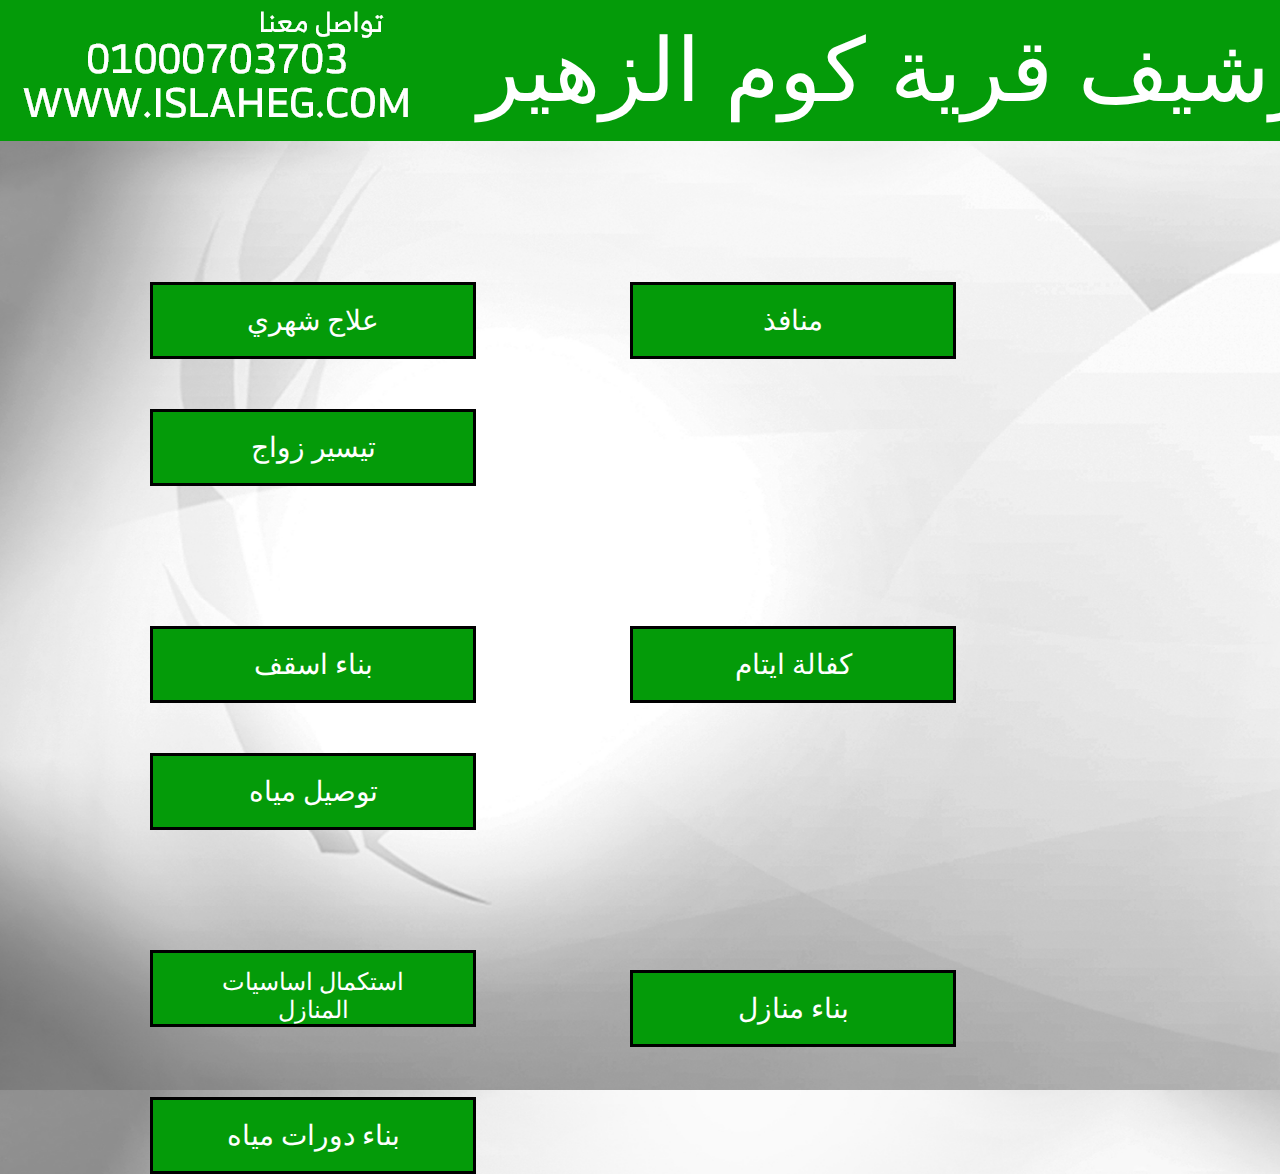
<file: كوم الزهير.html>
<!DOCTYPE html>
<html lang="ar">
<head>
    <meta charset="UTF-8">
    <link rel="stylesheet" href="style.css">
    <meta name="viewport" content="width=device-width, initial-scale=1.0">
    <title>ارشيف الحالات</title>
    <style>
        body {
            margin: 0;
            font-family: Arial, sans-serif;
            background-image: image-set('خلفية.png');
            justify-content: center;
            align-items: center;
            height: 100vh;
        }
        .header {
            background-color: #049B09;
            width: 1920px;
            height: 141px;
            display: flex;
            align-items: center;
            justify-content: space-between;
            padding: 0 20px;
        }
        .logo {
            width: 539px;
            height: 381px;
            background: url('شعار أفقي أبيض.png') no-repeat center center; /* استبدل 'path_to_logo.png' بمسار اللوجو */
            background-size: contain;
        }
        .archive-title {
            color: white;
            font-size: 88px;
            font-family: 'RB', sans-serif; /* تأكد من أن الخط RB متاح */
            text-align: center;
            flex-grow: 1;
        }
        .contact-info {
            color: white;
            font-size: 20px;
            text-align: left;
            justify-content: space-between;
            padding: 2px;
        }
        .main-button {
            background-color: black;
            color: white;
            width: 351px;
            height: 91px;
            font-size: 35px;
            cursor: pointer;
            text-align: center;
            line-height: 91px; /* Center text vertically */
            position: relative;
            margin-left: 1556px;
            font-family: 'RB', sans-serif;
        }
        .dropdown {
            display: none; /* Hidden by default */
            position: absolute;
            background-color: #f9f9f9;
            z-index: 1;
            margin-top: 0px;
            margin-left: 1556px;
            font-family: 'RB', sans-serif;
        }
        .item {
            background-color: #049B09;
            border: 1px solid black;
            width: 349px;
            height: 77px;
            margin: 1px 0; /* 1px margin between items */
            display: flex;
            justify-content: center;
            align-items: center;
            color: white;
            font-size: 35px;
            cursor: pointer;
            font-family: 'RB', sans-serif;
        }
        .item a {
            color: white;
            text-decoration: none;
            width: 100%;
            height: 100%;
            display: flex;
            justify-content: center;
            align-items: center;
            font-family: 'RB', sans-serif;
        }
        .button {
             background-color: #049B09;
             border: 3px solid black;
             color: white;
             padding: 15px 32px;
             text-align: center;
             text-decoration: none;
              display: inline-block;
             font-size: 28px;
             font-family: RB;
             cursor: pointer;
             width: 326px;
             height: 77px;
             margin-left: 150px;
             margin-top: 50px;
        }
        #big {
            font-size: 24px;
            margin-top: -1px;
        }
    </style>
</head>
<body>
    <div class="header">
        <div class="contact-info">
            <img src="Group 1.png" alt="">
        </div>
        <div class="archive-title">أرشيف قرية كوم الزهير</div>
        <div class="logo"></div>
    </div>
    <div>
        <div class="main-button" onclick="toggleDropdown()">قائمة القرى</div>
        <div class="dropdown" id="dropdown">
            <div class="item"><a href="index.html">الرئيسية</a></div>
            <div class="item"><a href="إدمو.html">إدمو</a></div>
            <div class="item"><a href="الشيخ عبد الرازق.html">الشيخ عبد الرازق</a></div>
            <div class="item"><a href="طحا.html">طحا</a></div>
            <div class="item"><a href="اطسا البلد.html">اطسا البلد</a></div>
            <div class="item"><a href="ابو هلال.html">ابو هلال</a></div>
            <div class="item"><a href="بني حسن.html">بني حسن</a></div>
            <div class="item"><a href="ههيا.html">ههيا</a></div>
            <div class="item"><a href="صفط الشرقية.html">صفط الشرقية</a></div>
        </div>
    </div>
    <script>
        function toggleDropdown() {
            const dropdown = document.getElementById('dropdown');
            dropdown.style.display = dropdown.style.display === 'none' || dropdown.style.display === '' ? 'block' : 'none';
        }
    </script>
        <button class="button">علاج شهري</button>
        <button class="button">منافذ</button>
        <button class="button">تيسير زواج</button>
        
        <br> <br> <br> <br> <br> <br> 
        
        <button class="button">بناء اسقف</button>
        <button class="button">كفالة ايتام</button>
        <button class="button">توصيل مياه</button>
        
        <br> <br> <br> <br> <br> <br> 
        
        <button id="big" class="button">استكمال اساسيات المنازل</button>
        <button class="button">بناء منازل</button>
        <button class="button">بناء دورات مياه</button>
</body>
</html>
</file>
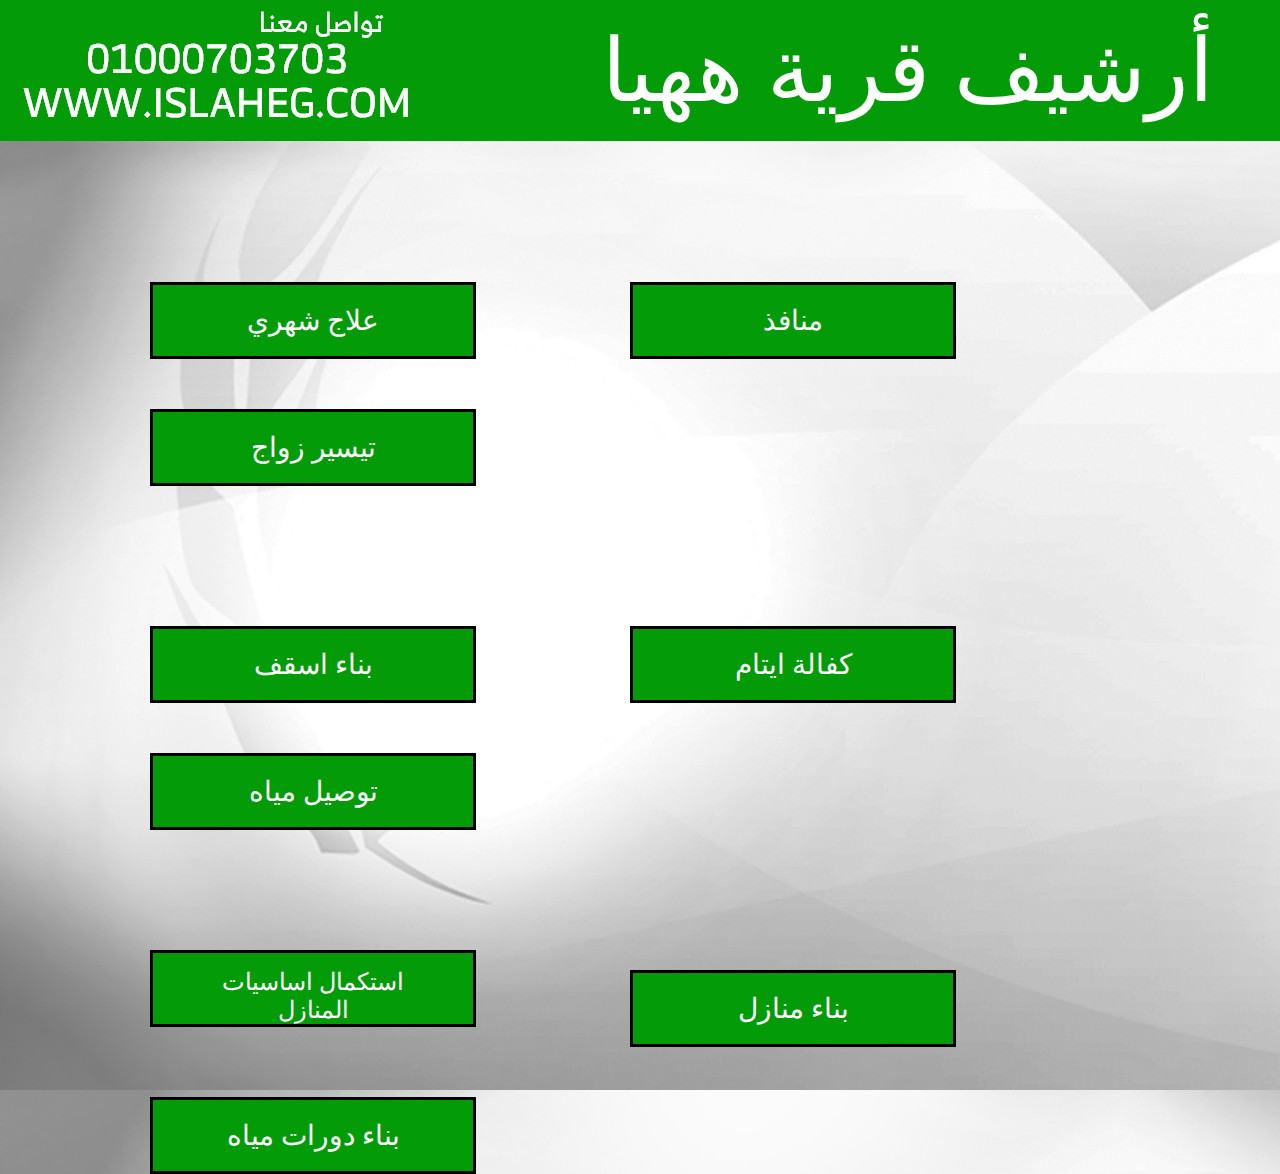
<file: ههيا.html>
<!DOCTYPE html>
<html lang="ar">
<head>
    <meta charset="UTF-8">
    <link rel="stylesheet" href="style.css">
    <meta name="viewport" content="width=device-width, initial-scale=1.0">
    <title>ارشيف الحالات</title>
    <style>
        body {
            margin: 0;
            font-family: Arial, sans-serif;
            background-image: image-set('خلفية.png');
            justify-content: center;
            align-items: center;
            height: 100vh;
        }
        .header {
            background-color: #049B09;
            width: 1920px;
            height: 141px;
            display: flex;
            align-items: center;
            justify-content: space-between;
            padding: 0 20px;
        }
        .logo {
            width: 539px;
            height: 381px;
            background: url('شعار أفقي أبيض.png') no-repeat center center; /* استبدل 'path_to_logo.png' بمسار اللوجو */
            background-size: contain;
        }
        .archive-title {
            color: white;
            font-size: 88px;
            font-family: 'RB', sans-serif; /* تأكد من أن الخط RB متاح */
            text-align: center;
            flex-grow: 1;
        }
        .contact-info {
            color: white;
            font-size: 20px;
            text-align: left;
            justify-content: space-between;
            padding: 2px;
        }
        .main-button {
            background-color: black;
            color: white;
            width: 351px;
            height: 91px;
            font-size: 35px;
            cursor: pointer;
            text-align: center;
            line-height: 91px; /* Center text vertically */
            position: relative;
            margin-left: 1556px;
            font-family: 'RB', sans-serif;
        }
        .dropdown {
            display: none; /* Hidden by default */
            position: absolute;
            background-color: #f9f9f9;
            z-index: 1;
            margin-top: 0px;
            margin-left: 1556px;
            font-family: 'RB', sans-serif;
        }
        .item {
            background-color: #049B09;
            border: 1px solid black;
            width: 349px;
            height: 77px;
            margin: 1px 0; /* 1px margin between items */
            display: flex;
            justify-content: center;
            align-items: center;
            color: white;
            font-size: 35px;
            cursor: pointer;
            font-family: 'RB', sans-serif;
        }
        .item a {
            color: white;
            text-decoration: none;
            width: 100%;
            height: 100%;
            display: flex;
            justify-content: center;
            align-items: center;
            font-family: 'RB', sans-serif;
        }
        .button {
             background-color: #049B09;
             border: 3px solid black;
             color: white;
             padding: 15px 32px;
             text-align: center;
             text-decoration: none;
              display: inline-block;
             font-size: 28px;
             font-family: RB;
             cursor: pointer;
             width: 326px;
             height: 77px;
             margin-left: 150px;
             margin-top: 50px;
        }
        #big {
            font-size: 24px;
            margin-top: -1px;
        }
    </style>
</head>
<body>
    <div class="header">
        <div class="contact-info">
            <img src="Group 1.png" alt="">
        </div>
        <div class="archive-title">أرشيف قرية ههيا</div>
        <div class="logo"></div>
    </div>
    <div>
        <div class="main-button" onclick="toggleDropdown()">قائمة القرى</div>
        <div class="dropdown" id="dropdown">
            <div class="item"><a href="html.html">الرئيسية</a></div>
            <div class="item"><a href="إدمو.html">إدمو</a></div>
            <div class="item"><a href="كوم الزهير.html">كوم الزهير</a></div>
            <div class="item"><a href="الشيخ عبد الرازق.html">الشيخ عبد الرازق</a></div>
            <div class="item"><a href="طحا.html">طحا</a></div>
            <div class="item"><a href="اطسا البلد.html">اطسا البلد</a></div>
            <div class="item"><a href="ابو هلال.html">ابو هلال</a></div>
            <div class="item"><a href="بني حسن.html">بني حسن</a></div>
            <div class="item"><a href="صفط الشرقية.html">صفط الشرقية</a></div>
        </div>
    </div>
    <script>
        function toggleDropdown() {
            const dropdown = document.getElementById('dropdown');
            dropdown.style.display = dropdown.style.display === 'none' || dropdown.style.display === '' ? 'block' : 'none';
        }
    </script>
        <button class="button">علاج شهري</button>
        <button class="button">منافذ</button>
        <button class="button">تيسير زواج</button>
        
        <br> <br> <br> <br> <br> <br> 
        
        <button class="button">بناء اسقف</button>
        <button class="button">كفالة ايتام</button>
        <button class="button">توصيل مياه</button>
        
        <br> <br> <br> <br> <br> <br> 
        
        <button id="big" class="button">استكمال اساسيات المنازل</button>
        <button class="button">بناء منازل</button>
        <button class="button">بناء دورات مياه</button>
</body>
</html>
</file>
<file: style.css>
/* styles.css */
body {
    font-family: Arial, sans-serif;
}

#dropdownMenu {
    display: none; /* إخفاء القائمة بشكل افتراضي */
    position: absolute;
    background-color: #049B09;
    min-width: 351px;
    box-shadow: 0px 20px 16px 0px rgba(0,0,0,0.2);
    z-index: 1;
    border: black;
    border-radius: 5;
    min-height: 91;
}

#dropdownMenu a {
    color: rgb(255, 255, 255);
    padding: 12px 16px;
    text-decoration: none;
    display: block;
    min-width: 230px;
    min-height: 77px;
    border-color: rgb(0, 0, 0);
}

#dropdownMenu a:hover {
    background-color: #747474;
}

#dropdownButton {
    color: white;
    background-color: black;
    min-width: 351px;
    min-height: 91px;
    border-color: white;
    border-spacing: 1px;
}
</file>
